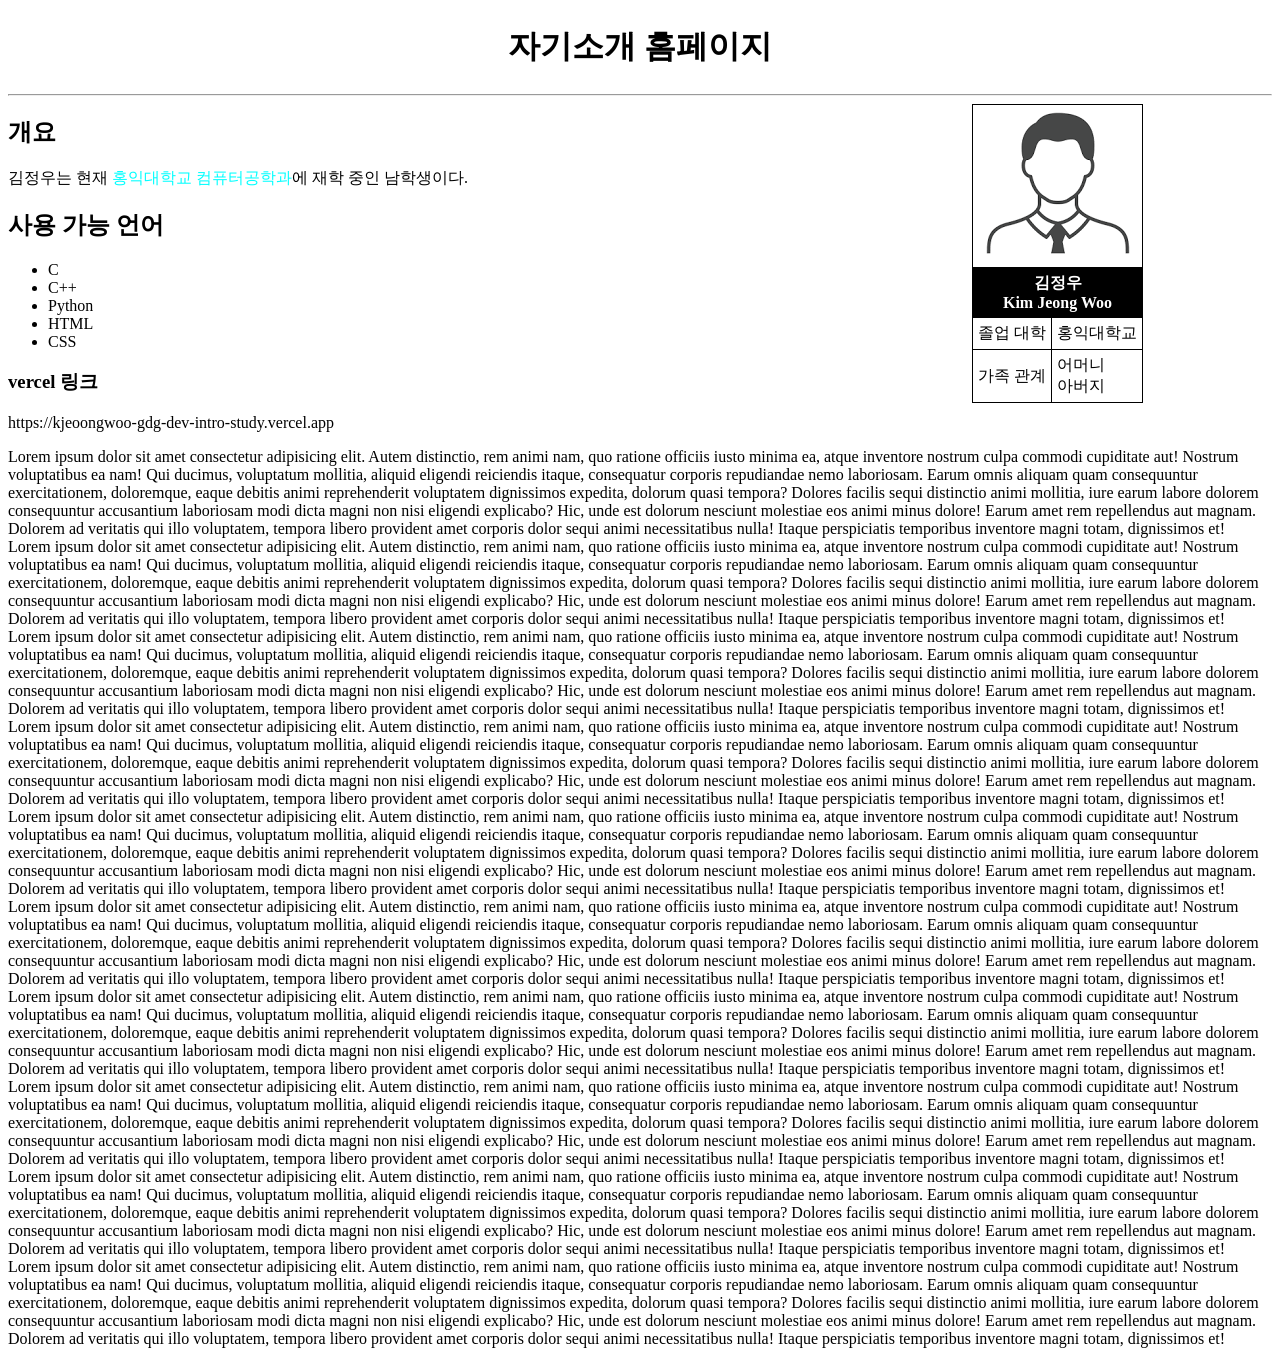
<file: index.html>
<!DOCTYPE html>
<html lang="en">

<head>
    <meta charset="UTF-8">
    <meta name="viewport" content="width=device-width, initial-scale=1.0">
    <title>C435094 김정우 자기소개</title>
    <link rel="stylesheet" href="./style.css">
    <style>
        header {
            text-align: center;
        }

        nav {
            border: 1px solid black;
        }

        article {
            float: right;
            width: 300px;
            border-width: 20px;
        }

        article>table {
            border-collapse: collapse;
        }

        article>table th,
        article>table td {
            border: 1px solid black;
            padding: 5px;
        }

    </style>
</head>

<body>
    <header>
        <h1>자기소개 홈페이지</h1>
    </header>
    <hr>
    <article>
        <table padding="10px">
            <thead>
                <tr>
                    <th colspan="2"><img src="profile.png"></th>
                </tr>
                <tr>
                    <th class="profileName" colspan="2">김정우<br>Kim Jeong Woo</th>
                </tr>
            </thead>
            <tbody>
                <tr>
                    <td>졸업 대학</td>
                    <td>홍익대학교</td>
                </tr>
                <tr>
                    <td>가족 관계</td>
                    <td>어머니<br>아버지</td>
                </tr>
            </tbody>

        </table>
    </article>
    <section>
        <h2>개요</h2>
        김정우는 현재 <span>홍익대학교 컴퓨터공학과</span>에 재학 중인 남학생이다.
    </section>
    <h2>사용 가능 언어</h2>
    <ul>
        <li>C</li>
        <li>C++</li>
        <li>Python</li>
        <li>HTML</li>
        <li>CSS</li>
    </ul>
    <h3>vercel 링크</h3>
    <p>https://kjeoongwoo-gdg-dev-intro-study.vercel.app</p>
    <div>  
        Lorem ipsum dolor sit amet consectetur adipisicing elit. Autem distinctio, rem animi nam, quo ratione officiis iusto minima ea, atque inventore nostrum culpa commodi cupiditate aut! Nostrum voluptatibus ea nam!
        Qui ducimus, voluptatum mollitia, aliquid eligendi reiciendis itaque, consequatur corporis repudiandae nemo laboriosam. Earum omnis aliquam quam consequuntur exercitationem, doloremque, eaque debitis animi reprehenderit voluptatem dignissimos expedita, dolorum quasi tempora?
        Dolores facilis sequi distinctio animi mollitia, iure earum labore dolorem consequuntur accusantium laboriosam modi dicta magni non nisi eligendi explicabo? Hic, unde est dolorum nesciunt molestiae eos animi minus dolore!
        Earum amet rem repellendus aut magnam. Dolorem ad veritatis qui illo voluptatem, tempora libero provident amet corporis dolor sequi animi necessitatibus nulla! Itaque perspiciatis temporibus inventore magni totam, dignissimos et!
    </div>
    <div>  
        Lorem ipsum dolor sit amet consectetur adipisicing elit. Autem distinctio, rem animi nam, quo ratione officiis iusto minima ea, atque inventore nostrum culpa commodi cupiditate aut! Nostrum voluptatibus ea nam!
        Qui ducimus, voluptatum mollitia, aliquid eligendi reiciendis itaque, consequatur corporis repudiandae nemo laboriosam. Earum omnis aliquam quam consequuntur exercitationem, doloremque, eaque debitis animi reprehenderit voluptatem dignissimos expedita, dolorum quasi tempora?
        Dolores facilis sequi distinctio animi mollitia, iure earum labore dolorem consequuntur accusantium laboriosam modi dicta magni non nisi eligendi explicabo? Hic, unde est dolorum nesciunt molestiae eos animi minus dolore!
        Earum amet rem repellendus aut magnam. Dolorem ad veritatis qui illo voluptatem, tempora libero provident amet corporis dolor sequi animi necessitatibus nulla! Itaque perspiciatis temporibus inventore magni totam, dignissimos et!
    </div>
    <div>  
        Lorem ipsum dolor sit amet consectetur adipisicing elit. Autem distinctio, rem animi nam, quo ratione officiis iusto minima ea, atque inventore nostrum culpa commodi cupiditate aut! Nostrum voluptatibus ea nam!
        Qui ducimus, voluptatum mollitia, aliquid eligendi reiciendis itaque, consequatur corporis repudiandae nemo laboriosam. Earum omnis aliquam quam consequuntur exercitationem, doloremque, eaque debitis animi reprehenderit voluptatem dignissimos expedita, dolorum quasi tempora?
        Dolores facilis sequi distinctio animi mollitia, iure earum labore dolorem consequuntur accusantium laboriosam modi dicta magni non nisi eligendi explicabo? Hic, unde est dolorum nesciunt molestiae eos animi minus dolore!
        Earum amet rem repellendus aut magnam. Dolorem ad veritatis qui illo voluptatem, tempora libero provident amet corporis dolor sequi animi necessitatibus nulla! Itaque perspiciatis temporibus inventore magni totam, dignissimos et!
    </div>
    <div>  
        Lorem ipsum dolor sit amet consectetur adipisicing elit. Autem distinctio, rem animi nam, quo ratione officiis iusto minima ea, atque inventore nostrum culpa commodi cupiditate aut! Nostrum voluptatibus ea nam!
        Qui ducimus, voluptatum mollitia, aliquid eligendi reiciendis itaque, consequatur corporis repudiandae nemo laboriosam. Earum omnis aliquam quam consequuntur exercitationem, doloremque, eaque debitis animi reprehenderit voluptatem dignissimos expedita, dolorum quasi tempora?
        Dolores facilis sequi distinctio animi mollitia, iure earum labore dolorem consequuntur accusantium laboriosam modi dicta magni non nisi eligendi explicabo? Hic, unde est dolorum nesciunt molestiae eos animi minus dolore!
        Earum amet rem repellendus aut magnam. Dolorem ad veritatis qui illo voluptatem, tempora libero provident amet corporis dolor sequi animi necessitatibus nulla! Itaque perspiciatis temporibus inventore magni totam, dignissimos et!
    </div>
    <div>  
        Lorem ipsum dolor sit amet consectetur adipisicing elit. Autem distinctio, rem animi nam, quo ratione officiis iusto minima ea, atque inventore nostrum culpa commodi cupiditate aut! Nostrum voluptatibus ea nam!
        Qui ducimus, voluptatum mollitia, aliquid eligendi reiciendis itaque, consequatur corporis repudiandae nemo laboriosam. Earum omnis aliquam quam consequuntur exercitationem, doloremque, eaque debitis animi reprehenderit voluptatem dignissimos expedita, dolorum quasi tempora?
        Dolores facilis sequi distinctio animi mollitia, iure earum labore dolorem consequuntur accusantium laboriosam modi dicta magni non nisi eligendi explicabo? Hic, unde est dolorum nesciunt molestiae eos animi minus dolore!
        Earum amet rem repellendus aut magnam. Dolorem ad veritatis qui illo voluptatem, tempora libero provident amet corporis dolor sequi animi necessitatibus nulla! Itaque perspiciatis temporibus inventore magni totam, dignissimos et!
    </div>
    <div>  
        Lorem ipsum dolor sit amet consectetur adipisicing elit. Autem distinctio, rem animi nam, quo ratione officiis iusto minima ea, atque inventore nostrum culpa commodi cupiditate aut! Nostrum voluptatibus ea nam!
        Qui ducimus, voluptatum mollitia, aliquid eligendi reiciendis itaque, consequatur corporis repudiandae nemo laboriosam. Earum omnis aliquam quam consequuntur exercitationem, doloremque, eaque debitis animi reprehenderit voluptatem dignissimos expedita, dolorum quasi tempora?
        Dolores facilis sequi distinctio animi mollitia, iure earum labore dolorem consequuntur accusantium laboriosam modi dicta magni non nisi eligendi explicabo? Hic, unde est dolorum nesciunt molestiae eos animi minus dolore!
        Earum amet rem repellendus aut magnam. Dolorem ad veritatis qui illo voluptatem, tempora libero provident amet corporis dolor sequi animi necessitatibus nulla! Itaque perspiciatis temporibus inventore magni totam, dignissimos et!
    </div>
    <div>  
        Lorem ipsum dolor sit amet consectetur adipisicing elit. Autem distinctio, rem animi nam, quo ratione officiis iusto minima ea, atque inventore nostrum culpa commodi cupiditate aut! Nostrum voluptatibus ea nam!
        Qui ducimus, voluptatum mollitia, aliquid eligendi reiciendis itaque, consequatur corporis repudiandae nemo laboriosam. Earum omnis aliquam quam consequuntur exercitationem, doloremque, eaque debitis animi reprehenderit voluptatem dignissimos expedita, dolorum quasi tempora?
        Dolores facilis sequi distinctio animi mollitia, iure earum labore dolorem consequuntur accusantium laboriosam modi dicta magni non nisi eligendi explicabo? Hic, unde est dolorum nesciunt molestiae eos animi minus dolore!
        Earum amet rem repellendus aut magnam. Dolorem ad veritatis qui illo voluptatem, tempora libero provident amet corporis dolor sequi animi necessitatibus nulla! Itaque perspiciatis temporibus inventore magni totam, dignissimos et!
    </div>
    <div>  
        Lorem ipsum dolor sit amet consectetur adipisicing elit. Autem distinctio, rem animi nam, quo ratione officiis iusto minima ea, atque inventore nostrum culpa commodi cupiditate aut! Nostrum voluptatibus ea nam!
        Qui ducimus, voluptatum mollitia, aliquid eligendi reiciendis itaque, consequatur corporis repudiandae nemo laboriosam. Earum omnis aliquam quam consequuntur exercitationem, doloremque, eaque debitis animi reprehenderit voluptatem dignissimos expedita, dolorum quasi tempora?
        Dolores facilis sequi distinctio animi mollitia, iure earum labore dolorem consequuntur accusantium laboriosam modi dicta magni non nisi eligendi explicabo? Hic, unde est dolorum nesciunt molestiae eos animi minus dolore!
        Earum amet rem repellendus aut magnam. Dolorem ad veritatis qui illo voluptatem, tempora libero provident amet corporis dolor sequi animi necessitatibus nulla! Itaque perspiciatis temporibus inventore magni totam, dignissimos et!
    </div>
    <div>  
        Lorem ipsum dolor sit amet consectetur adipisicing elit. Autem distinctio, rem animi nam, quo ratione officiis iusto minima ea, atque inventore nostrum culpa commodi cupiditate aut! Nostrum voluptatibus ea nam!
        Qui ducimus, voluptatum mollitia, aliquid eligendi reiciendis itaque, consequatur corporis repudiandae nemo laboriosam. Earum omnis aliquam quam consequuntur exercitationem, doloremque, eaque debitis animi reprehenderit voluptatem dignissimos expedita, dolorum quasi tempora?
        Dolores facilis sequi distinctio animi mollitia, iure earum labore dolorem consequuntur accusantium laboriosam modi dicta magni non nisi eligendi explicabo? Hic, unde est dolorum nesciunt molestiae eos animi minus dolore!
        Earum amet rem repellendus aut magnam. Dolorem ad veritatis qui illo voluptatem, tempora libero provident amet corporis dolor sequi animi necessitatibus nulla! Itaque perspiciatis temporibus inventore magni totam, dignissimos et!
    </div>
    <div>  
        Lorem ipsum dolor sit amet consectetur adipisicing elit. Autem distinctio, rem animi nam, quo ratione officiis iusto minima ea, atque inventore nostrum culpa commodi cupiditate aut! Nostrum voluptatibus ea nam!
        Qui ducimus, voluptatum mollitia, aliquid eligendi reiciendis itaque, consequatur corporis repudiandae nemo laboriosam. Earum omnis aliquam quam consequuntur exercitationem, doloremque, eaque debitis animi reprehenderit voluptatem dignissimos expedita, dolorum quasi tempora?
        Dolores facilis sequi distinctio animi mollitia, iure earum labore dolorem consequuntur accusantium laboriosam modi dicta magni non nisi eligendi explicabo? Hic, unde est dolorum nesciunt molestiae eos animi minus dolore!
        Earum amet rem repellendus aut magnam. Dolorem ad veritatis qui illo voluptatem, tempora libero provident amet corporis dolor sequi animi necessitatibus nulla! Itaque perspiciatis temporibus inventore magni totam, dignissimos et!
    </div>
</body>

</html>
</file>
<file: style.css>
header > h1{
    text-align: center;
    margin: 10px;
    padding: 15px;
}

nav {
    border: 1px solid black;
}

article {
    float: right;
    width: 300px;
    border-width: 20px;
}

article > table {
    border-collapse: collapse;
}

article > table th,
article > table td {
    border: 1px solid black;
    padding: 5px;
}

.profileName {
    color: white;
    background-color: black;
}

span {
    color: aqua;
}
</file>
